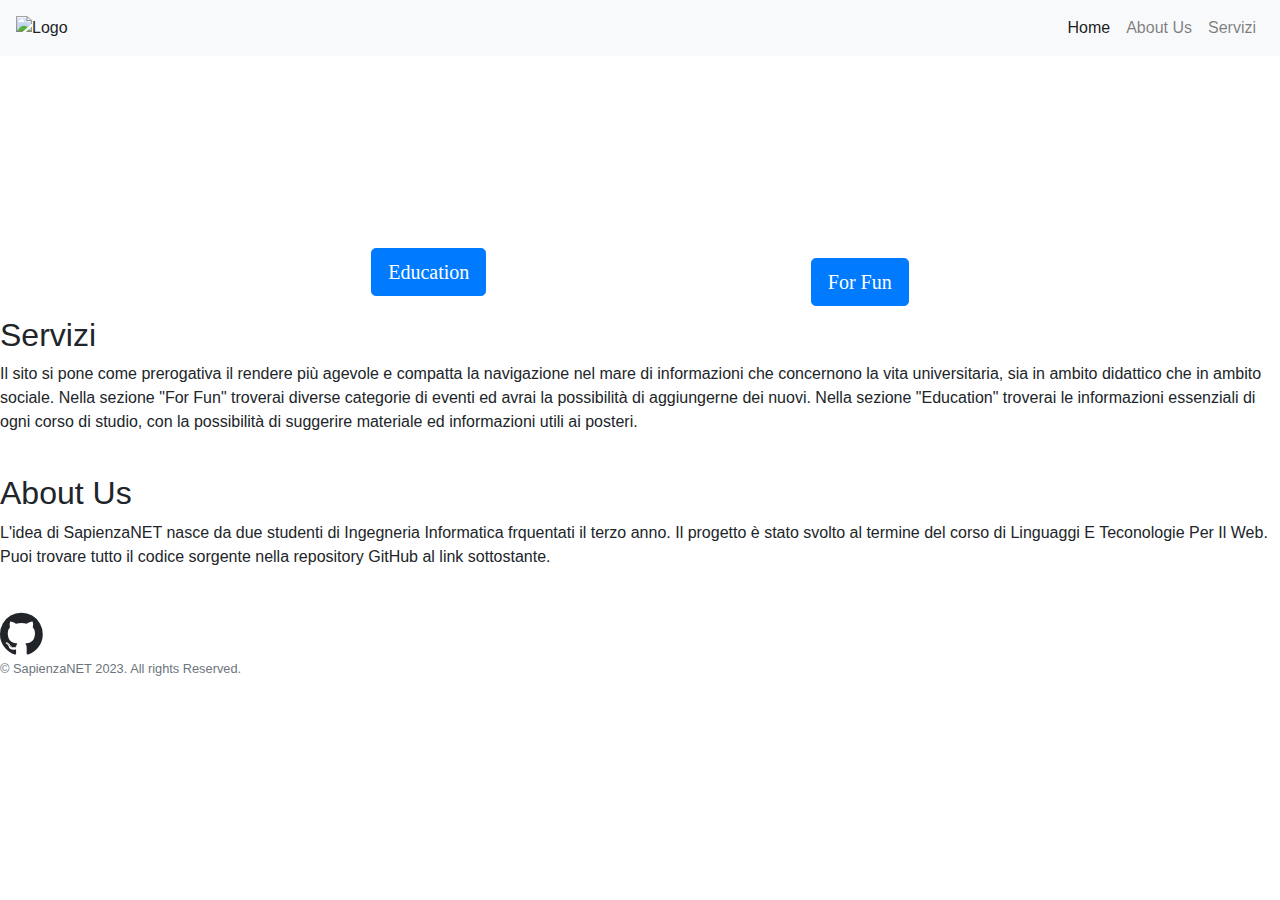
<file: target/classes/templates/index.html>
<!doctype html>
<html lang="en">

<head>
  <!-- Required meta tags -->
  <meta charset="utf-8">
  <meta name="viewport" content="width=device-width, initial-scale=1, shrink-to-fit=no">
<link rel="icon" type="image/x-icon" th:href="@{/images/favicon.ico}">
  <!-- Bootstrap CSS -->
  <link rel="stylesheet" href="https://cdn.jsdelivr.net/npm/bootstrap@4.0.0/dist/css/bootstrap.min.css"
    integrity="sha384-Gn5384xqQ1aoWXA+058RXPxPg6fy4IWvTNh0E263XmFcJlSAwiGgFAW/dAiS6JXm" crossorigin="anonymous">
  <link rel="stylesheet" th:href="@{/css/index.css}">
  <link rel="stylesheet" href="https://cdnjs.cloudflare.com/ajax/libs/font-awesome/4.7.0/css/font-awesome.min.css">
  <link rel="preconnect" href="https://fonts.googleapis.com">
  <link rel="preconnect" href="https://fonts.gstatic.com" crossorigin>
  <link href="https://fonts.googleapis.com/css2?family=Open+Sans:wght@300&display=swap" rel="stylesheet">


  <title>SapienzaNET</title>
</head>
<!-- fixed top navbar-->

<body>
  <nav class="navbar fixed-top navbar-expand-lg navbar-light bg-light">
    <img th:src="@{/images/0000.png}" alt="Logo" width="180" class="logo">
    <button class="navbar-toggler" type="button" data-toggle="collapse" data-target="#navbarNav"
      aria-controls="navbarNav" aria-expanded="false" aria-label="Toggle navigation">
      <span class="navbar-toggler-icon"></span>
    </button>
		<div class="collapse navbar-collapse justify-content-end" id="navbarNav">
      <ul class="navbar-nav">

        <li class="nav-item active">
          <a class="nav-link" th:href="@{/}">Home <span class="sr-only">(current)</span></a>
        </li>
        <li class="nav-item">
          <a class="nav-link" href="#about">About Us</a>

        </li>
        <li class="nav-item">
          <a class="nav-link" href="#ourServ">Servizi</a>

        </li>

      </ul>
    </div>
  </nav>
  <!--background image-->
  <header class="head-img text-white text-center"
    th:style="|background-image: url( @{/images/La-Sapienza-Roma-scaled.jpg} ); padding-top: 116px;|">
    <div class="container">
      <div class="row">
        <div class="col-xl-9 mx-auto">
          <h1>SapienzaNET</h1>

          <!-- buttons -->
          <div class="button-cl" style="margin-top: 200px; word-spacing: 320px;">
          <button type="button" class="btn btn-primary btn-lg " style="margin-bottom:20px">
            <a th:href="@{/education}" style="color:inherit;     font-family: math;" > Education </a>
          </button>
          <button type="button" class="btn btn-primary btn-lg">
            <a th:href="@{/forFun}" style="color:inherit ;     font-family: math;" > For Fun</a>
          </button>
          </div>
          
        </div>
      </div>
    </div>

  </header>
  <!-- Our services -->
  <section class="our-services reveal" id="ourServ">
    <div class="services">

      <div class="text">
        <h2>Servizi</h2>
        <p>
          Il sito si pone come prerogativa il rendere più agevole e compatta la navigazione nel mare di informazioni che concernono la vita universitaria, sia in ambito didattico che in ambito sociale. 
          Nella sezione "For Fun" troverai diverse categorie di eventi ed avrai la possibilità di aggiungerne dei nuovi. Nella sezione "Education" troverai le informazioni essenziali di ogni corso di studio, con la possibilità di suggerire materiale ed informazioni utili ai posteri. 
          
           

         </p>
         <img th:src="@{/images/51407008322_94d228fe44_b.jpg}" class="pic">


      </div>
    </div>
  </section>




  <!--about us -->
  <section class="about-us reveal" id="about">
    <div class="about">

      <div class="text">
        <h2>About Us</h2>

        <p>L'idea di SapienzaNET nasce da due studenti di Ingegneria Informatica frquentati il terzo anno. 
          Il progetto è stato svolto al termine del corso di Linguaggi E Teconologie Per Il Web. 
          Puoi trovare tutto il codice sorgente nella repository GitHub al link sottostante.
       </p>
       <img th:src="@{/images/marcopolo_foto1.jpg}" class="pic">

      </div>
    </div>
  </section>


  <!--footer-->

  <div class="footer">

    <a class="fa fa-github" target="_blank" style="font-size:50px ; color: inherit;" href="https://github.com/Angelo-Pio/SapienzaNet"></a>
    <p class="text-muted small mb-4 mb-lg-0">© SapienzaNET 2023. All rights Reserved.</p>

  </div>

  <script type="text/javascript">

 
    window.addEventListener('scroll',reveal);
    function reveal(){
      var reveals =document.querySelectorAll('.reveal');
      for (var i=0; i<reveals.length;i++){
        var windowheight=window.innerHeight;
        var revealtop=reveals[i].getBoundingClientRect().top;
        var revealpoint =150;

        // when we scroll down elements become active ->> see CSS 
        if (revealtop<windowheight-revealpoint){
          reveals[i].classList.add('active');
        }
        else{
          reveals[i].classList.remove('active');
        }
      }
    }

  </script>

  <!-- Optional JavaScript -->
  <!-- jQuery first, then Popper.js, then Bootstrap JS -->
  <script src="https://code.jquery.com/jquery-3.2.1.slim.min.js" integrity="sha384-KJ3o2DKtIkvYIK3UENzmM7KCkRr/rE9/Qpg6aAZGJwFDMVNA/GpGFF93hXpG5KkN" crossorigin="anonymous"></script>
    <script src="https://cdn.jsdelivr.net/npm/popper.js@1.12.9/dist/umd/popper.min.js" integrity="sha384-ApNbgh9B+Y1QKtv3Rn7W3mgPxhU9K/ScQsAP7hUibX39j7fakFPskvXusvfa0b4Q" crossorigin="anonymous"></script>
    <script src="https://cdn.jsdelivr.net/npm/bootstrap@4.0.0/dist/js/bootstrap.min.js" integrity="sha384-JZR6Spejh4U02d8jOt6vLEHfe/JQGiRRSQQxSfFWpi1MquVdAyjUar5+76PVCmYl" crossorigin="anonymous"></script>
</body>

</html>
</file>
